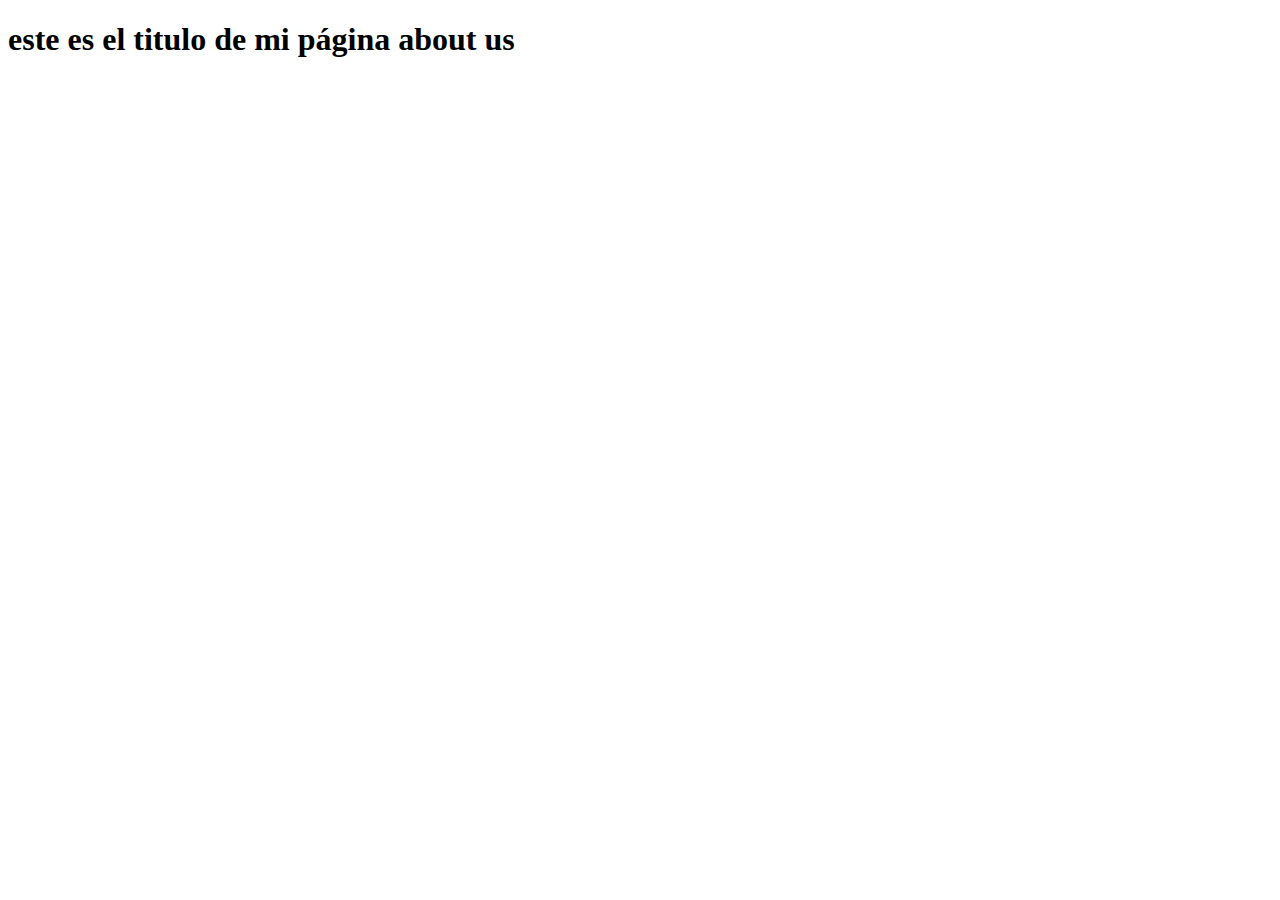
<file: views/aboutus.html>
<!DOCTYPE html>
<html lang="en">
<head>
    <meta charset="UTF-8">
    <meta http-equiv="X-UA-Compatible" content="IE=edge">
    <meta name="viewport" content="width=device-width, initial-scale=1.0">
    <title>About us</title>
</head>
<body>
    <header</header>
    <h1>este es el titulo de mi página about us</h1>
    <main></main>
    <footer></footer>
</body>
</html>
</file>
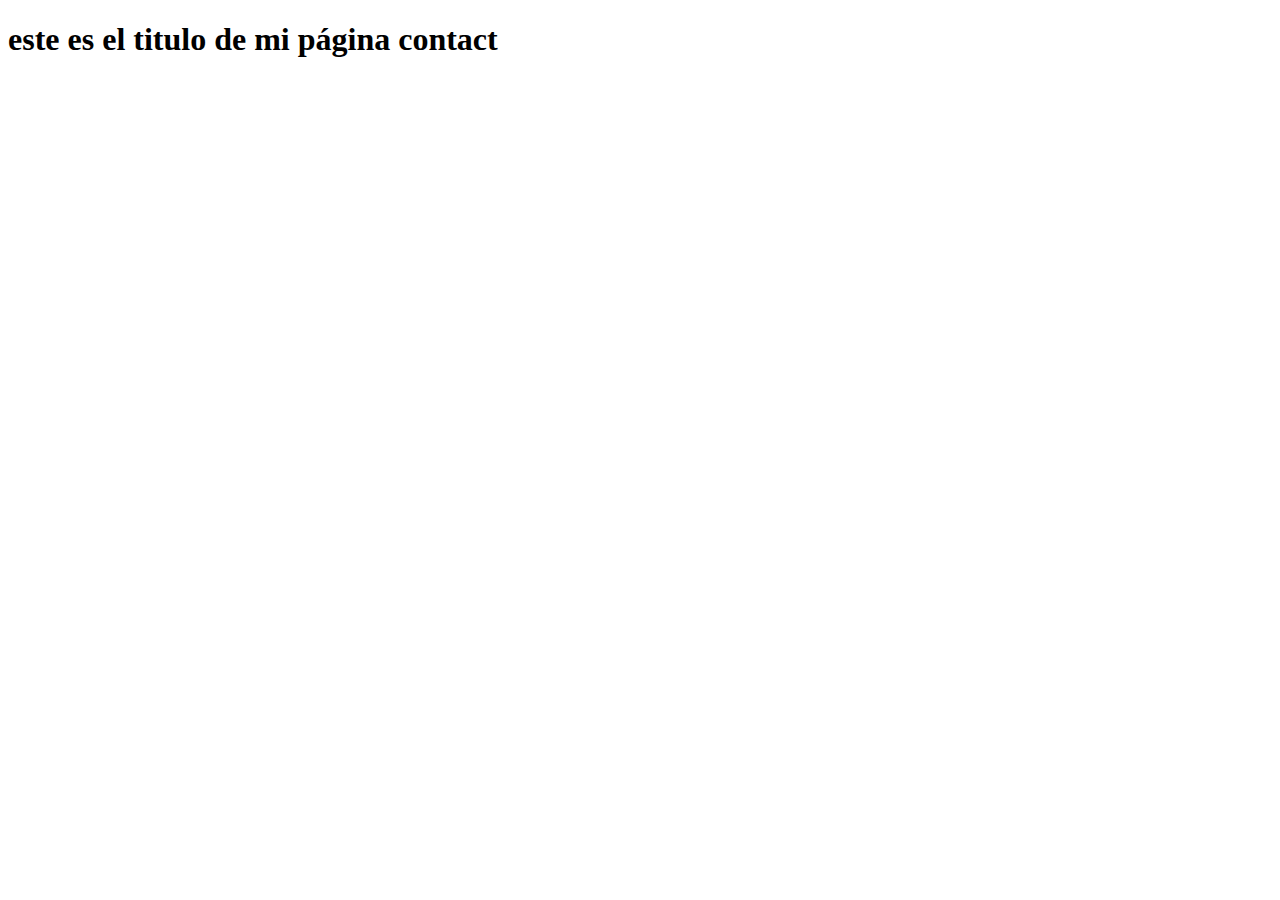
<file: views/contact.html>
<!DOCTYPE html>
<html lang="en">
<head>
    <meta charset="UTF-8">
    <meta http-equiv="X-UA-Compatible" content="IE=edge">
    <meta name="viewport" content="width=device-width, initial-scale=1.0">
    <title>Contact</title>
</head>
<body>
    <header</header>
    <h1>este es el titulo de mi página contact</h1>
    <main></main>
    <footer></footer>
</body>
</html>
</file>
